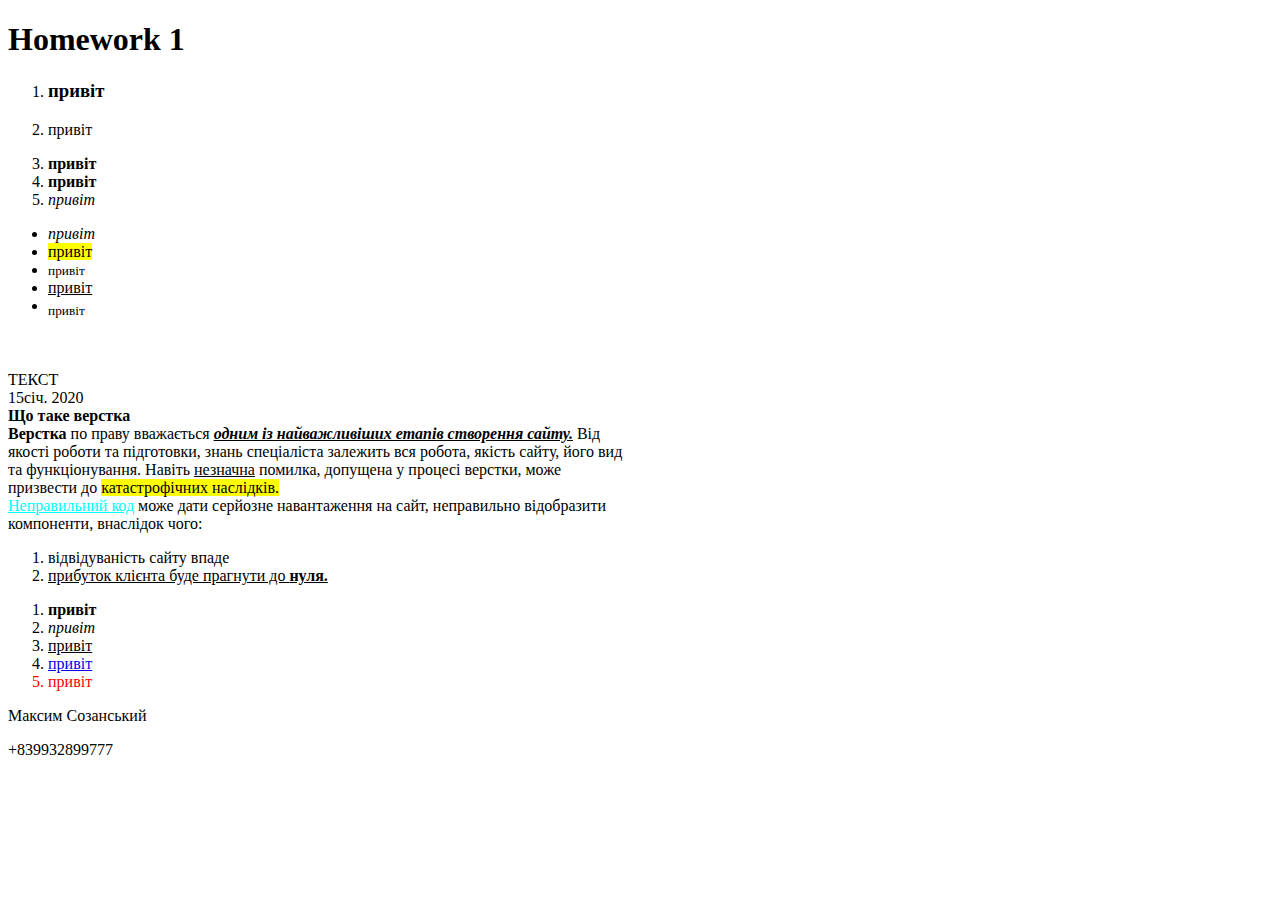
<file: index.html>
<!DOCTYPE html>
<html lang="en">
<head>
    <meta charset="UTF-8">
    <meta name="viewport" content="width=device-width, initial-scale=1.0">
    <title>A-level</title>
    <link rel="icon" type="image/x-icon" href="https://camo.githubusercontent.com/eb8b5f9caa4b4765b222e961729eadb775ac710b/68747470733a2f2f67617265766e612e6769746875622e696f2f6a732d73616d706c65732f696d616765732f612d6c6576656c2d69636f2e706e67">
</head>
<body>
    <heder> <form> <h1>Homework 1</h1> </form> </heder>
    <ol>
        <li> <h3>привіт</h3> </li>
        <li> <p>привіт</p> </li>
        <li> <b>привіт</b> </li>
        <li> <strong>привіт</strong> </li>
        <li> <i>привіт</i> </li>
    </ol>
<ul>
        <li> <em>привіт</em> </li>
        <li> <mark>привіт</mark> </li>
        <li> <small>привіт</small> </li>
        <li> <ins>привіт</ins> </li>
        <li> <sub>привіт</sub> </li>

</ul>

<br>
    <br>ТЕКСТ

<br>15січ. 2020
<br> <b>Що таке верстка</b> 
<br><b>Верстка</b> по праву вважається <b> <i> <ins>одним із найважливіших етапів створення сайту.</ins> </i> </b> Від 
<br>якості роботи та підготовки, знань спеціаліста залежить вся робота, якість сайту, його вид
<br> та функціонування. Навіть <ins>незначна</ins> помилка, допущена у процесі верстки, може
<br> призвести до <mark>катастрофічних наслідків.</mark>
<br>  <ins style="color: aqua;">Неправильний код</ins> може дати серйозне навантаження на сайт, неправильно відобразити 
<br>компоненти, внаслідок чого:
<ol>
    <li>відвідуваність сайту впаде</li> 
<li><ins>прибуток клієнта буде прагнути до <b>нуля.</b></ins></li>

</ol>
</p>

<ol>
    <li> <b>привіт</b> </li>
    <li> <i>привіт</i> </li>
    <li> <ins>привіт</ins> </li>
    <li> <a href="https://www.google.com.ua" id= "mainlink" class= "google-link" > привіт </a> </li>
    <li style="color: red;"> привіт </li>
</ol>

        <footer> <table> <p>Максим Созанський </p> <p> +839932899777 </p> </table> </footer>
</body>
</html>
</file>
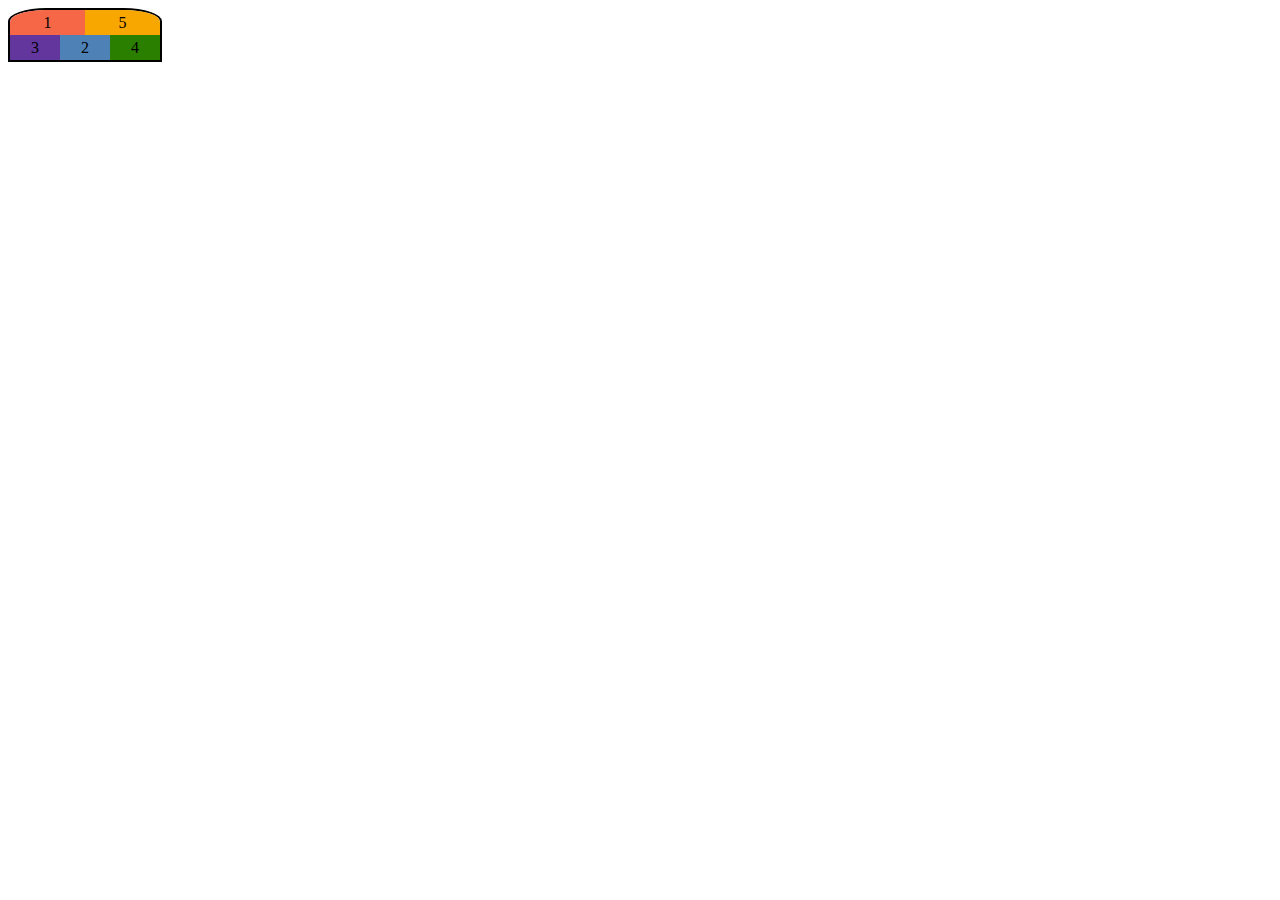
<file: Homework 5/exercise2.html>
<!DOCTYPE html>
<html lang="en">
<head>
    <meta charset="UTF-8">
    <meta name="viewport" content="width=device-width, initial-scale=1.0">
    <title>Homework 5</title>
    <link rel="stylesheet" type="text/css" href="exercise2.css">
</head>
<body>

    <div class="holder">
        <div class="item">1</div>
        <div class="item">2</div>
        <div class="item">3</div>
        <div class="item">4</div>
        <div class="item">5</div>
      </div>

</body>
</html>
</file>
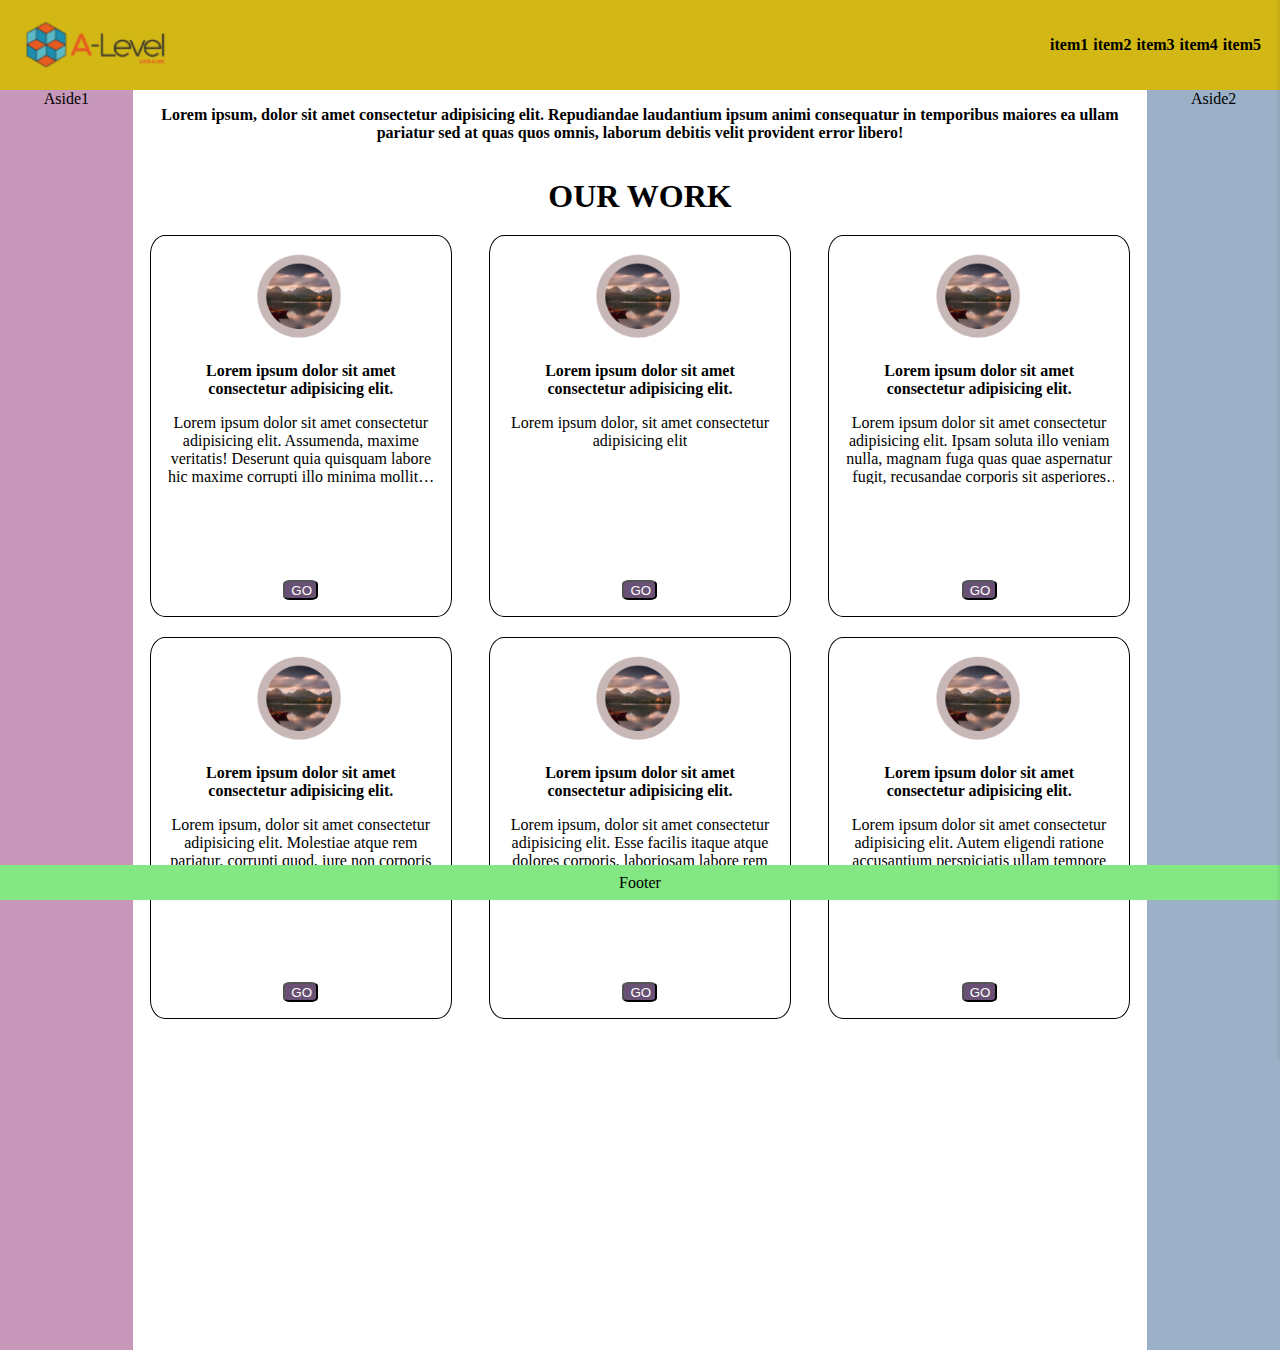
<file: Homework 6/homemork6-deskyopFirst.html>
<!DOCTYPE html>
<html lang="en">
<head>
    <meta charset="UTF-8">
    <meta name="viewport" content="width=device-width, initial-scale=1.0">
    <title>homework6</title>
    <link rel="stylesheet" type="text/css" href="style.css">    
</head>
<header>
  <img class="image1" src="./image/A-level.png">
<div class="items">
  <h4>item1</h4>
  <h4>item2</h4>
  <h4>item3</h4>
  <h4>item4</h4>
  <h4>item5</h4>
</div>
</header>
<body>
  
<div class="centralObjects">
  <aside class="object1">
      <span>Aside1</span>
  </aside>
  <main class="object2">
      <p class="topText">
      Lorem ipsum, dolor sit amet consectetur adipisicing elit. Repudiandae laudantium ipsum animi consequatur in temporibus maiores ea ullam pariatur sed at quas quos omnis, laborum debitis velit provident error libero!
      </p>
      <div class="title">
          <span>OUR WORK</span>
      </div>
      <div class="content">
          <div class="container">
              <img class="image" src="./image/photo2.png">
              <p class="title2">Lorem ipsum dolor sit amet consectetur adipisicing elit.</p>
              <p class="description">Lorem ipsum dolor sit amet consectetur adipisicing elit. Assumenda, maxime veritatis! Deserunt quia quisquam labore hic maxime corrupti illo minima mollitia, sequi saepe obcaecati cupiditate ex perferendis quod possimus odio.</p>
              <button class="btn">GO</button>
          </div>
          <div class="container">
              <img class="image" src="./image/photo2.png">
              <p class="title2">Lorem ipsum dolor sit amet consectetur adipisicing elit.</p>
              <p class="description">Lorem ipsum dolor, sit amet consectetur adipisicing elit</p>
              <button class="btn">GO</button>
          </div>
          <div class="container">
              <img class="image" src="./image/photo2.png">
              <p class="title2">Lorem ipsum dolor sit amet consectetur adipisicing elit.</p>
              <p class="description">Lorem ipsum dolor sit amet consectetur adipisicing elit. Ipsam soluta illo veniam nulla, magnam fuga quas quae aspernatur fugit, recusandae corporis sit asperiores ipsum! Voluptates</p>
              <button class="btn">GO</button>
          </div>
          <div class="container">
              <img class="image" src="./image/photo2.png">
              <p class="title2">Lorem ipsum dolor sit amet consectetur adipisicing elit.</p>
              <p class="description">Lorem ipsum, dolor sit amet consectetur adipisicing elit. Molestiae atque rem pariatur, corrupti quod, iure non corporis nesciunt</p>
              <button class="btn">GO</button>
          </div>
          <div class="container">
              <img class="image" src="./image/photo2.png">
              <p class="title2">Lorem ipsum dolor sit amet consectetur adipisicing elit.</p>
              <p class="description">Lorem ipsum, dolor sit amet consectetur adipisicing elit. Esse facilis itaque atque dolores corporis, laboriosam labore rem quo, officia ratione placeat aliquid cupiditate maxime distinctio et. Eos inventore animi commodi!</p>
              <button class="btn">GO</button>
          </div>
          <div class="container">
              <img class="image" src="./image/photo2.png">
              <p class="title2">Lorem ipsum dolor sit amet consectetur adipisicing elit.</p>
              <p class="description">Lorem ipsum dolor sit amet consectetur adipisicing elit. Autem eligendi ratione accusantium perspiciatis ullam tempore officia. Iste nam hic odit ipsum, delectus dicta nulla, necessitatibus voluptatum atque cupiditate repudiandae magnam.</p>
              <button class="btn">GO</button>
          </div>
      </div>
  </main>
  <aside class="object3">
      <span>Aside2</span>
  </aside>
</div>

<nav class="main-nav hamburger-menu">
  <input id="menu__toggle" type="checkbox" />
  <label class="menu__btn" for="menu__toggle">
    <span></span>
  </label>
  
  <ul class="menu__box">
    <li><a class="menu__item" href="#">Головна</a></li>
    <li><a class="menu__item" href="#">Проекти</a></li>
    <li><a class="menu__item" href="#">Команда</a></li>
    <li><a class="menu__item" href="#">Блог</a></li>
    <li><a class="menu__item" href="#">Контакти</a></li>
  </ul>
</nav>

</body>
<footer>
  <span>Footer</span>
</footer>
</html>
</file>
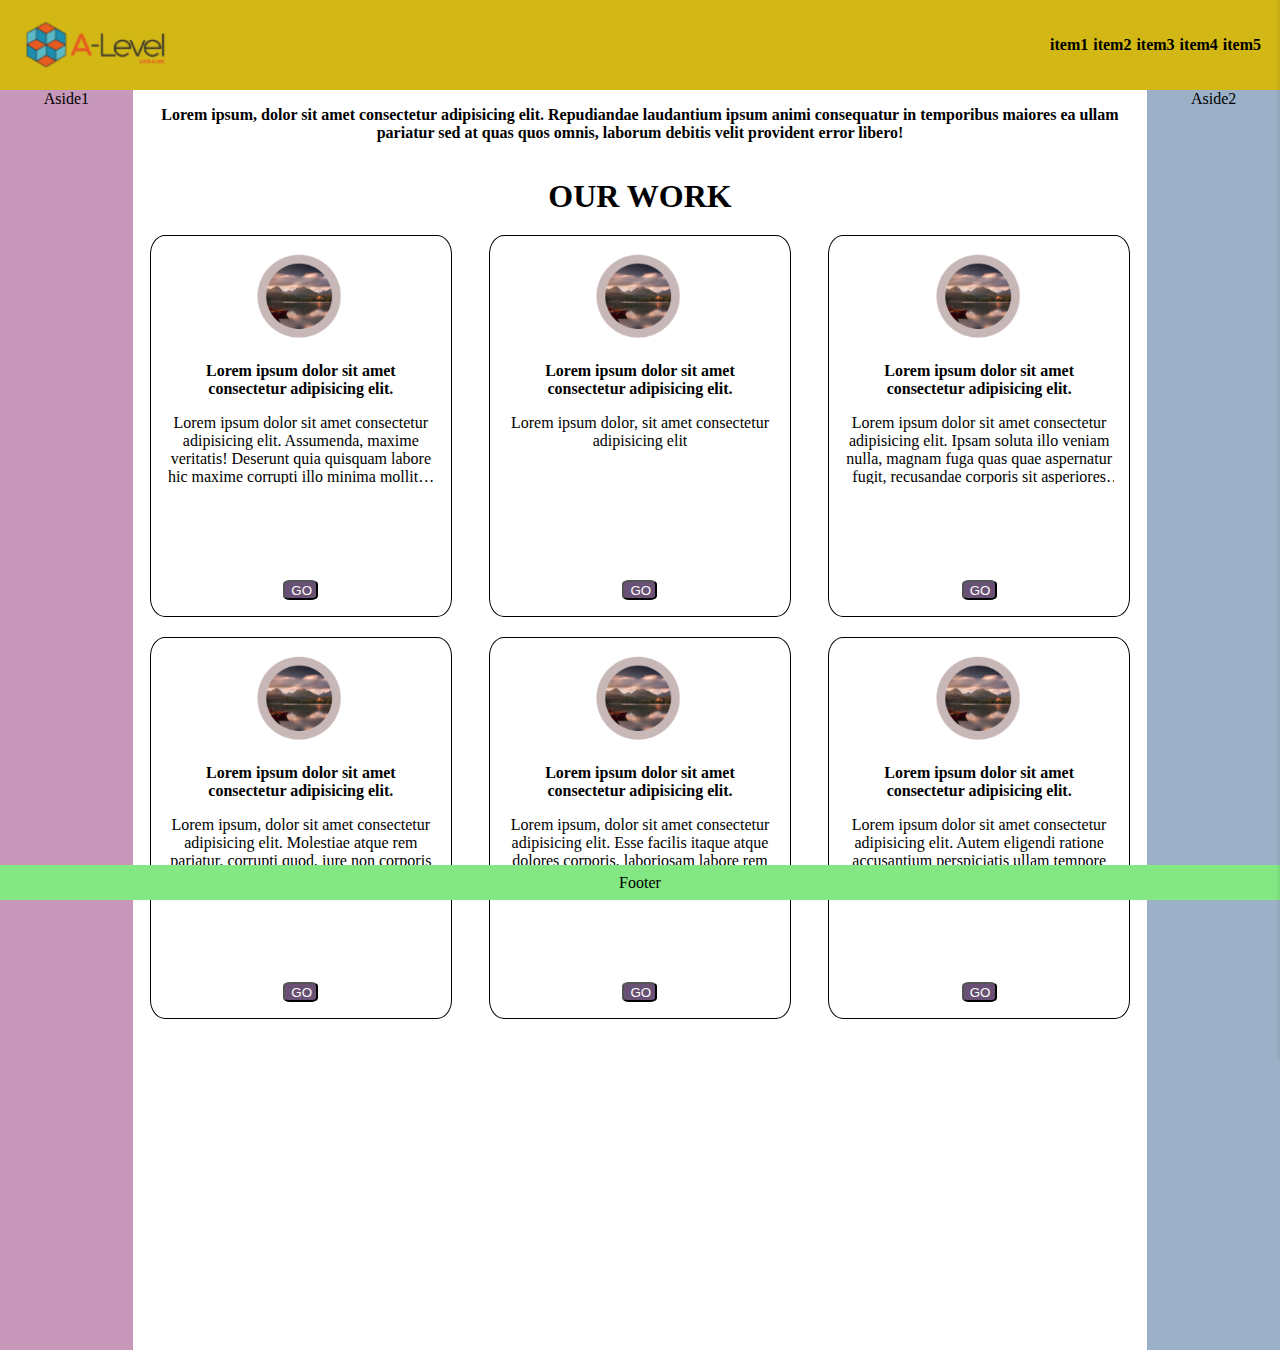
<file: Homework 6/homework6-MobileFirst.html>
<!DOCTYPE html>
<html lang="en">
<head>
    <meta charset="UTF-8">
    <meta name="viewport" content="width=device-width, initial-scale=1.0">
    <title>homework6</title>
    <link rel="stylesheet" type="text/css" href="mobileFirst.css">    
</head>
<header>
  <img class="image1" src="./image/A-level.png">
<div class="items">
  <h4>item1</h4>
  <h4>item2</h4>
  <h4>item3</h4>
  <h4>item4</h4>
  <h4>item5</h4>
</div>
</header>
<body>
  
<div class="centralObjects">
  <aside class="object1">
      <span>Aside1</span>
  </aside>
  <main class="object2">
      <p class="topText">
      Lorem ipsum, dolor sit amet consectetur adipisicing elit. Repudiandae laudantium ipsum animi consequatur in temporibus maiores ea ullam pariatur sed at quas quos omnis, laborum debitis velit provident error libero!
      </p>
      <div class="title">
          <span>OUR WORK</span>
      </div>
      <div class="content">
          <div class="container">
              <img class="image" src="./image/photo2.png">
              <p class="title2">Lorem ipsum dolor sit amet consectetur adipisicing elit.</p>
              <p class="description">Lorem ipsum dolor sit amet consectetur adipisicing elit. Assumenda, maxime veritatis! Deserunt quia quisquam labore hic maxime corrupti illo minima mollitia, sequi saepe obcaecati cupiditate ex perferendis quod possimus odio.</p>
              <button class="btn">GO</button>
          </div>
          <div class="container">
              <img class="image" src="./image/photo2.png">
              <p class="title2">Lorem ipsum dolor sit amet consectetur adipisicing elit.</p>
              <p class="description">Lorem ipsum dolor, sit amet consectetur adipisicing elit</p>
              <button class="btn">GO</button>
          </div>
          <div class="container">
              <img class="image" src="./image/photo2.png">
              <p class="title2">Lorem ipsum dolor sit amet consectetur adipisicing elit.</p>
              <p class="description">Lorem ipsum dolor sit amet consectetur adipisicing elit. Ipsam soluta illo veniam nulla, magnam fuga quas quae aspernatur fugit, recusandae corporis sit asperiores ipsum! Voluptates</p>
              <button class="btn">GO</button>
          </div>
          <div class="container">
              <img class="image" src="./image/photo2.png">
              <p class="title2">Lorem ipsum dolor sit amet consectetur adipisicing elit.</p>
              <p class="description">Lorem ipsum, dolor sit amet consectetur adipisicing elit. Molestiae atque rem pariatur, corrupti quod, iure non corporis nesciunt</p>
              <button class="btn">GO</button>
          </div>
          <div class="container">
              <img class="image" src="./image/photo2.png">
              <p class="title2">Lorem ipsum dolor sit amet consectetur adipisicing elit.</p>
              <p class="description">Lorem ipsum, dolor sit amet consectetur adipisicing elit. Esse facilis itaque atque dolores corporis, laboriosam labore rem quo, officia ratione placeat aliquid cupiditate maxime distinctio et. Eos inventore animi commodi!</p>
              <button class="btn">GO</button>
          </div>
          <div class="container">
              <img class="image" src="./image/photo2.png">
              <p class="title2">Lorem ipsum dolor sit amet consectetur adipisicing elit.</p>
              <p class="description">Lorem ipsum dolor sit amet consectetur adipisicing elit. Autem eligendi ratione accusantium perspiciatis ullam tempore officia. Iste nam hic odit ipsum, delectus dicta nulla, necessitatibus voluptatum atque cupiditate repudiandae magnam.</p>
              <button class="btn">GO</button>
          </div>
      </div>
  </main>
  <aside class="object3">
      <span>Aside2</span>
  </aside>
</div>

<nav class="main-nav hamburger-menu">
  <input id="menu__toggle" type="checkbox" />
  <label class="menu__btn" for="menu__toggle">
    <span></span>
  </label>
  
  <ul class="menu__box">
    <li><a class="menu__item" href="#">Головна</a></li>
    <li><a class="menu__item" href="#">Проекти</a></li>
    <li><a class="menu__item" href="#">Команда</a></li>
    <li><a class="menu__item" href="#">Блог</a></li>
    <li><a class="menu__item" href="#">Контакти</a></li>
  </ul>
</nav>

</body>
<footer>
  <span>Footer</span>
</footer>
</html>
</file>
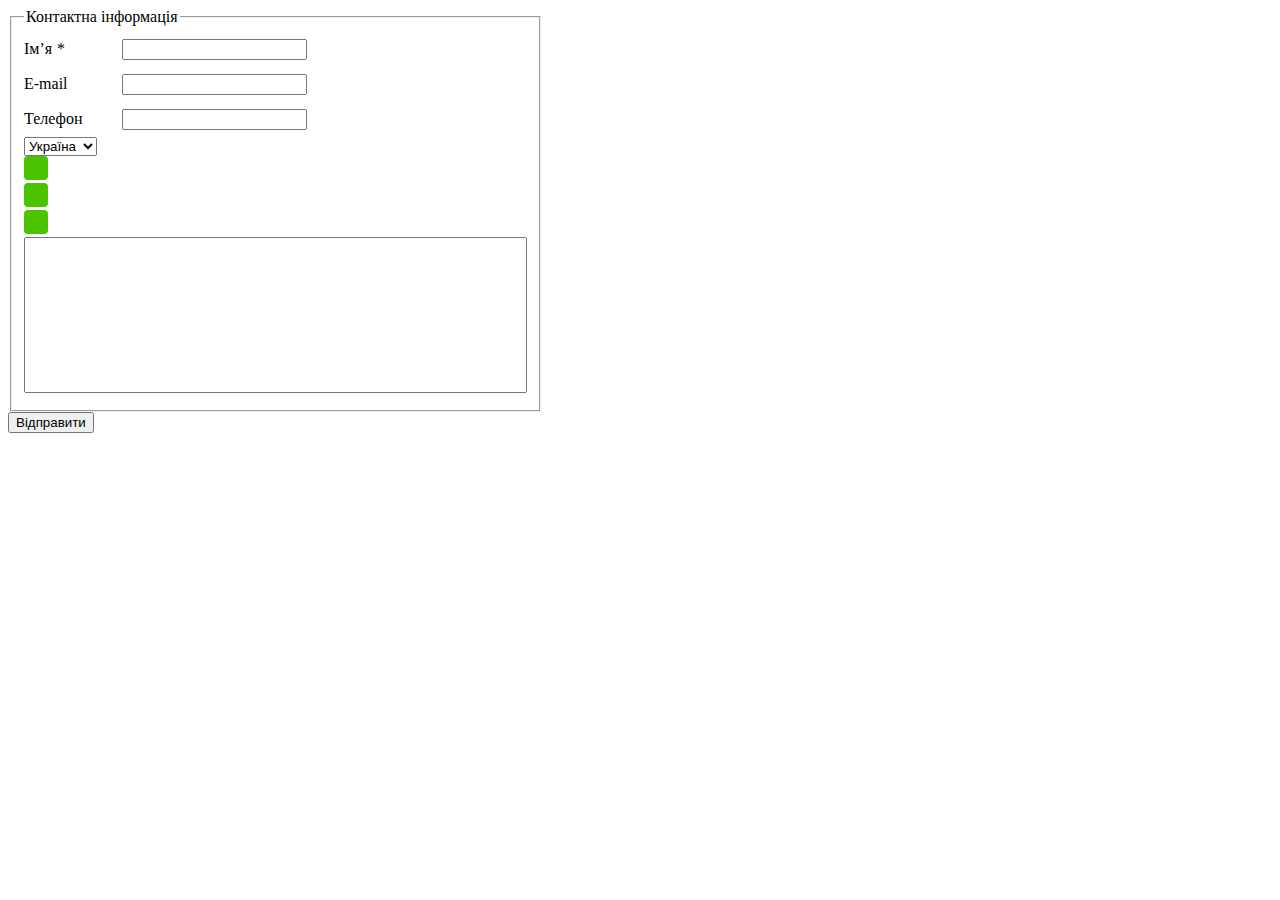
<file: homework 7/homework7.html>
<!DOCTYPE html>
<html lang="en">
<head>
    <meta charset="UTF-8">
    <meta name="viewport" content="width=device-width, initial-scale=1.0">
    <title>Document</title>
    <link rel="stylesheet" type="text/css" href="style.css">  
</head>
<body>
    
    <form class="info">
            <fieldset>
            <legend>Контактна інформація</legend>
            <label for="name" >Ім’я <em>*</em></label><input  class="name" type="text" id="name">
            <br><label for="email" >E-mail</label><input class="email" type="email" id="email">
            <br><label for="number" >Телефон</label><input class="tel" type="number" id="number">
        <div class="countries">
            <select>
                <option>Україна</option>
                <option>Польща</option>
                <option>Італія</option>
                <option>Франція</option>
                <option>Чехія</option>
                <option>Греція</option>
              </select>
        </div>
        <label class="custom-checkbox">
            <input type="checkbox">
            <span class="checkmark"></span>
            <label class="custom-checkbox">
            <input type="checkbox">
            <span class="checkmark"></span>
            <label class="custom-checkbox">
            <input type="checkbox">
            <span class="checkmark"></span>
            <textarea cols="60" rows="5"></textarea>

                </fieldset>
                <button type="submit">Відправити</button>
            </form>
       

</body>
</html>
</file>
<file: Homework 5/exercise2.css>
.holder {
  display: flex;
  width: 150px;
  height: 50px;
  flex-wrap: wrap-reverse;
  border: 2px solid #000;
  border-radius: 25% 25% 0 0;
}

.item {
  width: 50px;
  height: 25px;
  display: flex;
  align-items: center;
  justify-content: center;
}


.item:nth-child(1) {
  order: 4;
  background-color: #F56747;
  flex-grow: 1;
  border-top-left-radius: 47% ;
}

.item:nth-child(2) {
  order: 2;
  background-color: #4E82B6;
}
  
.item:nth-child(3) {
  order: 1;
  background-color: #62369D;
}
  
.item:nth-child(4) {
  order: 3;
  background-color: #2B7F00;
}
  
.item:nth-child(5) {
  order: 5;
  background-color: #F8A600;
  flex-grow: 1;
  border-top-right-radius: 47%;
}
</file>
<file: Homework 6/style.css>
footer {
  bottom: 0;
  height: 35px;
  width: 100%;
  background-color: #83E783;
  display: flex;
  justify-content: center;
  align-items: center;
  position: fixed;
  padding: 0;
  margin-top: 8px;
}

body{
  margin: 8px 0 0 0;
}

header {
  position: fixed;
  top: 0;
  height: 50px;
  width: 100%;
  background-color: #D3B714;
  display: flex;
  z-index: 10;
}

.image1 {
  width: 154.44px;
  height: 50px;
}

header {
  display: flex;
  align-items: center;
  justify-content: space-between;
  padding: 20px;
}

.items {
  display: flex;
  align-items: center;
  gap: 5px;
  width: 250px;
}

.centralObjects {
  width: 100%;
  height: 140vh;
  display: flex;
  padding-top: 82px;
}

.object2 {
  text-align: center;
  display: flex;
  flex-direction: column;
  gap: 20px;
}

.object1 {
  background-color: #C798B9;
  width: 250px;
  text-align: center;
}

.object3 {
  background-color: #9CB1C7;
  width: 250px;
  text-align: center;
}

.content {
  display: flex;
  flex-basis: auto;
  height: 63vh;
  gap: 20px;
  flex-wrap: wrap;
  justify-content: space-evenly;
}

.title {
  font-size: 2rem;
  text-align: center;
  font-weight: 800;
}

.container {
  width: 270px;
  height: 350px;
  border: 1px solid #000;
  border-radius: 5%;
  padding: 15px;
}

.btn {
  width: 35px;
  height: 20px;
  background-color: #685174;
  border-radius: 20%;
  color: #fff;
  position: relative;
  top: 80px;
}

.description {
  height: 70px;
  display: -webkit-box;
    -webkit-line-clamp: 4;
    -webkit-box-orient: vertical;
    overflow: hidden;
}

.title2 {
  font-weight: 600;
}

.topText {
  font-weight: 600;
}


#menu__toggle {
  display: none; 
}

.menu__btn {
  display: flex;
  align-items: center;
  position: fixed;
  top: 20px;
  right: 20px;
  width: 26px;
  height: 26px;
  cursor: pointer;

}

.menu__btn > span,
.menu__btn > span::before,
.menu__btn > span::after {
  display: block;
  position: absolute;
  width: 100%;
  height: 2px;
  background-color: #616161;
  transition: transform 0.25s;
}

.menu__btn > span::before {
  content: '';
  top: -8px;
}

.menu__btn > span::after {
  content: '';
  top: 8px;
}

.menu__box {
  position: fixed;
  top: 0;
  right: -300px; 
  width: 300px;
  height: 100%;
  margin: 0;
  padding: 80px 0;
  list-style: none;
  text-align: center;
  background-color: #ECEFF1;
  box-shadow: 1px 0px 6px rgba(0, 0, 0, 0.2);
  transition: right 0.25s;
  z-index: 11;
}

.menu__item {
  display: block;
  padding: 12px 24px;
  color: #333;
  font-family: 'Roboto', sans-serif;
  font-size: 20px;
  font-weight: 600;
  text-decoration: none;
  transition: background-color 0.25s;
  z-index: 11;
}

.menu__item:hover {
  background-color: #CFD8DC;
}

#menu__toggle:checked ~ .menu__btn > span {
  transform: rotate(45deg);
}

#menu__toggle:checked ~ .menu__btn > span::before {
  top: 0;
  transform: rotate(0);
}

#menu__toggle:checked ~ .menu__btn > span::after {
  top: 0;
  transform: rotate(90deg);
}

#menu__toggle:checked ~ .menu__box {
  right: 0;
}




@media (max-width: 1199px) {
.container {
  width: 250px;
  height: 330px;
}
.btn { 
top: 60px;
}
}

@media (max-width: 991px) { 
  aside.object1 { display: none; }
  .container {
    width: 220px;
    height: 300px;
  }
  .btn { 
  top: 30px;
  }
}

@media (max-width: 767px) {  
  aside.object3 { display: none; }

}

@media (max-width: 575px) { 
  div.items { display: none; }
  .menu__btn { z-index: 12; }
}
</file>
<file: Homework 6/mobileFirst.css>
footer {
    bottom: 0;
    height: 35px;
    width: 100%;
    background-color: #83E783;
    display: flex;
    justify-content: center;
    align-items: center;
    position: fixed;
    padding: 0;
  }
  
  body{
    margin: 8px 0 0 0;
  }
  
  header {
    position: fixed;
    top: 0;
    height: 50px;
    width: 100%;
    background-color: #D3B714;
    display: flex;
    z-index: 10;
  }
  
  .image1 {
    width: 154.44px;
    height: 50px;
  }
  
  header {
    display: flex;
    align-items: center;
    justify-content: space-between;
    padding: 20px;
  }
  
  .items {
    display: flex;
    align-items: center;
    gap: 5px;
    width: 250px;
    visibility: hidden;
  }
  
  .centralObjects {
    width: 100%;
    height: 140vh;
    display: flex;
    padding-top: 82px;
  }
  
  .object2 {
    text-align: center;
    display: flex;
    flex-direction: column;
    gap: 20px;
  }
  
  .object1 {
    background-color: #C798B9;
    width: 250px;
    text-align: center;
    visibility: hidden;
  }
  
  .object3 {
    background-color: #9CB1C7;
    width: 250px;
    text-align: center;
    visibility: hidden;
  }
  
  .content {
    display: flex;
    flex-basis: auto;
    height: 63vh;
    gap: 20px;
    flex-wrap: wrap;
    justify-content: space-evenly;
  }
  
  .title {
    font-size: 2rem;
    text-align: center;
    font-weight: 800;
  }
  
  .container {
    width: 170px;
    height: 250px;
    border: 1px solid #000;
    border-radius: 5%;
    padding: 15px;
  }
  
  .btn {
    width: 35px;
    height: 20px;
    background-color: #685174;
    border-radius: 20%;
    color: #fff;
    position: relative;
    top: -20px;
  }
  
  .description {
    height: 70px;
    display: -webkit-box;
      -webkit-line-clamp: 4;
      -webkit-box-orient: vertical;
      overflow: hidden;
  }
  
  .title2 {
    font-weight: 600;
  }
  
  .topText {
    font-weight: 600;
  }
  
  
  #menu__toggle {
    display: none; 
  }
  
  .menu__btn {
    display: flex;
    align-items: center;
    position: fixed;
    top: 20px;
    right: 20px;
    width: 26px;
    height: 26px;
    cursor: pointer;
    z-index: 12;
  }
  
  .menu__btn > span,
  .menu__btn > span::before,
  .menu__btn > span::after {
    display: block;
    position: absolute;
    width: 100%;
    height: 2px;
    background-color: #616161;
    transition: transform 0.25s;
  }
  
  .menu__btn > span::before {
    content: '';
    top: -8px;
  }
  
  .menu__btn > span::after {
    content: '';
    top: 8px;
  }
  
  .menu__box {
    position: fixed;
    top: 0;
    right: -300px; 
    width: 300px;
    height: 100%;
    margin: 0;
    padding: 80px 0;
    list-style: none;
    text-align: center;
    background-color: #ECEFF1;
    box-shadow: 1px 0px 6px rgba(0, 0, 0, 0.2);
    transition: right 0.25s;
    z-index: 11;
  }
  
  .menu__item {
    display: block;
    padding: 12px 24px;
    color: #333;
    font-family: 'Roboto', sans-serif;
    font-size: 20px;
    font-weight: 600;
    text-decoration: none;
    transition: background-color 0.25s;
    z-index: 11;
  }
  
  .menu__item:hover {
    background-color: #CFD8DC;
  }
  
  #menu__toggle:checked ~ .menu__btn > span {
    transform: rotate(45deg);
  }
  
  #menu__toggle:checked ~ .menu__btn > span::before {
    top: 0;
    transform: rotate(0);
  }
  
  #menu__toggle:checked ~ .menu__btn > span::after {
    top: 0;
    transform: rotate(90deg);
  }
  
  #menu__toggle:checked ~ .menu__box {
    right: 0;
  }
  

  @media (min-width: 576px) { 
    .items { visibility: visible; }
    .menu__btn { z-index: 1; }

  }

  @media (min-width: 768px) { 
    .object3 { visibility: visible; }
    .container {
        width: 220px;
        height: 300px;
      }
      .btn { 
      top: 30px;
      }
  }


  @media (min-width: 992px) { 
    .object1 { visibility: visible; }
    .container {
        width: 250px;
        height: 330px;
      }
      .btn { 
      top: 60px;
      }
  }

  @media (min-width: 1200px) {  
    .container {
        width: 270px;
        height: 350px;
      }
      .btn { 
      top: 80px;
      }
  }
</file>
<file: homework 7/style.css>
.info {
        width: 400px;
    }

    .name {
        position: relative;
        left: 58px;
    }

    .email {
        position: relative;
        left: 54px;
    }

    .tel {
        position: relative;
        left: 40px;
    }

    .info input { 
        margin-top: 7px;
        margin-bottom: 7px; 
    }

    .countries label {
        position: relative;
    }

    textarea {
        resize: none;
        height: 150px; 
    }

    textarea .info {
        width: inherit;
    }

    .custom-checkbox {
        position: relative;
        cursor: pointer;
        font-size: 16px;
        display: inline-block;
        line-height: 24px; 
      }
      
      .custom-checkbox input {
        
        opacity: 0;
        cursor: pointer;
      }
      
      .checkmark {
        position: absolute;
        top: 0;
        left: 0;
        height: 24px; 
        width: 24px; 
        background-color: #4BC300; 
        border-radius: 4px;
      }
      
      .checkmark:after {
        content: '';
        position: absolute;
        display: none;
        left: 7px; 
        width: 8px; 
        height: 15px;
        border: solid #FFFFFF;
        border-width: 0 3px 3px 0;
        transform: rotate(45deg);
      }
      
      .custom-checkbox input:checked + .checkmark:after {
        display: block;
      }
</file>
